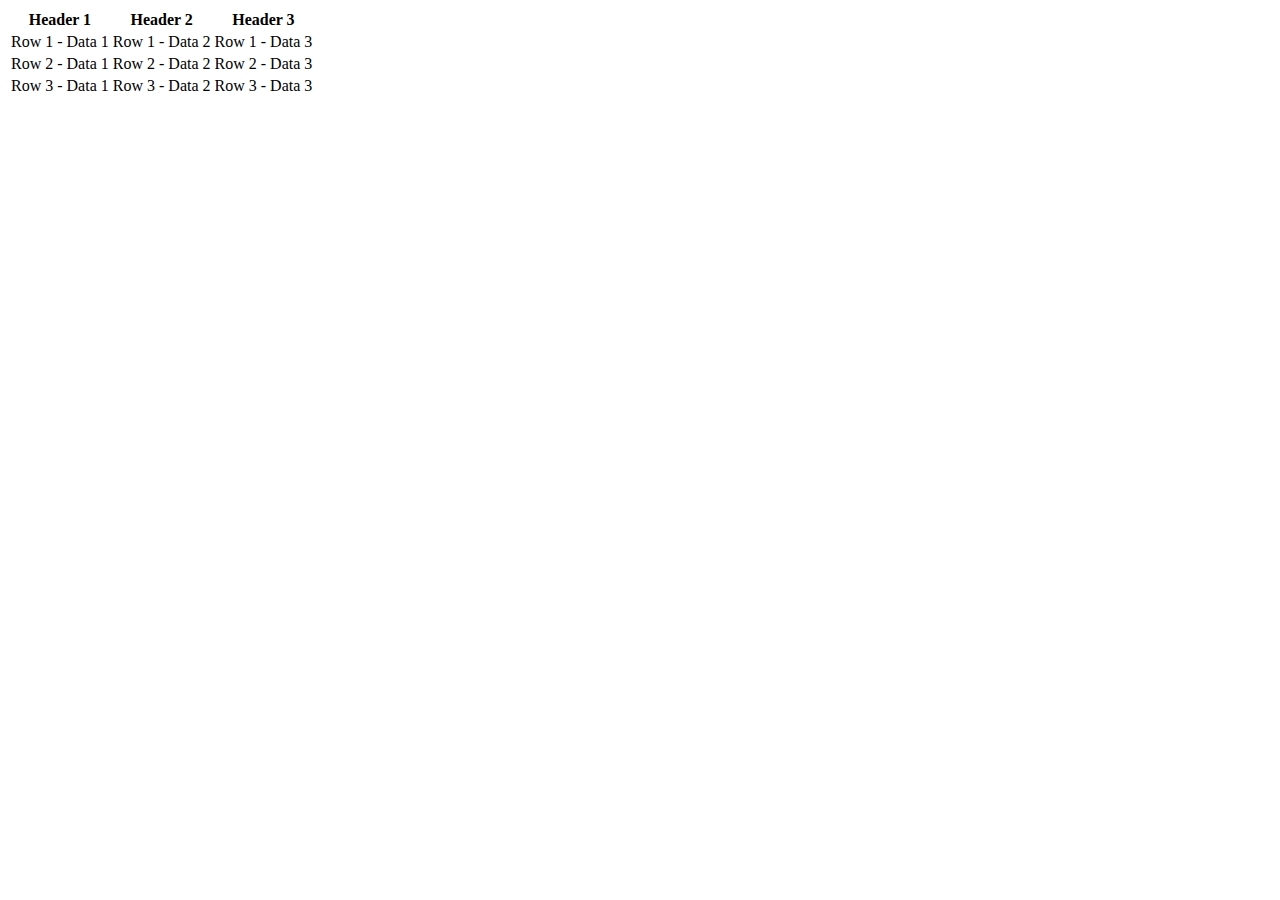
<file: demo/demo.html>
<!DOCTYPE html>
<html>
<head>
    <meta charset="utf-8">
    <meta name="viewport" content="width=device-width, initial-scale=1">
    <meta http-equiv="X-UA-Compatible" content="IE=edge"/>

    <title>Demo</title>
</head>
<body>
    <table>
        <tr>
            <th>Header 1</th>
            <th>Header 2</th>
            <th>Header 3</th>
        </tr>
        <tr>
            <td>Row 1 - Data 1</td>
            <td>Row 1 - Data 2</td>
            <td>Row 1 - Data 3</td>
        </tr>
        <tr>
            <td>Row 2 - Data 1</td>
            <td>Row 2 - Data 2</td>
            <td>Row 2 - Data 3</td>
        </tr>
        <tr>
            <td>Row 3 - Data 1</td>
            <td>Row 3 - Data 2</td>
            <td>Row 3 - Data 3</td>
        </tr>
    </table>

    <script src="vendor/jquery-3.1.1.min.js"></script>
    <script src="../randomizer.js"></script>
</body>
</html>
</file>
